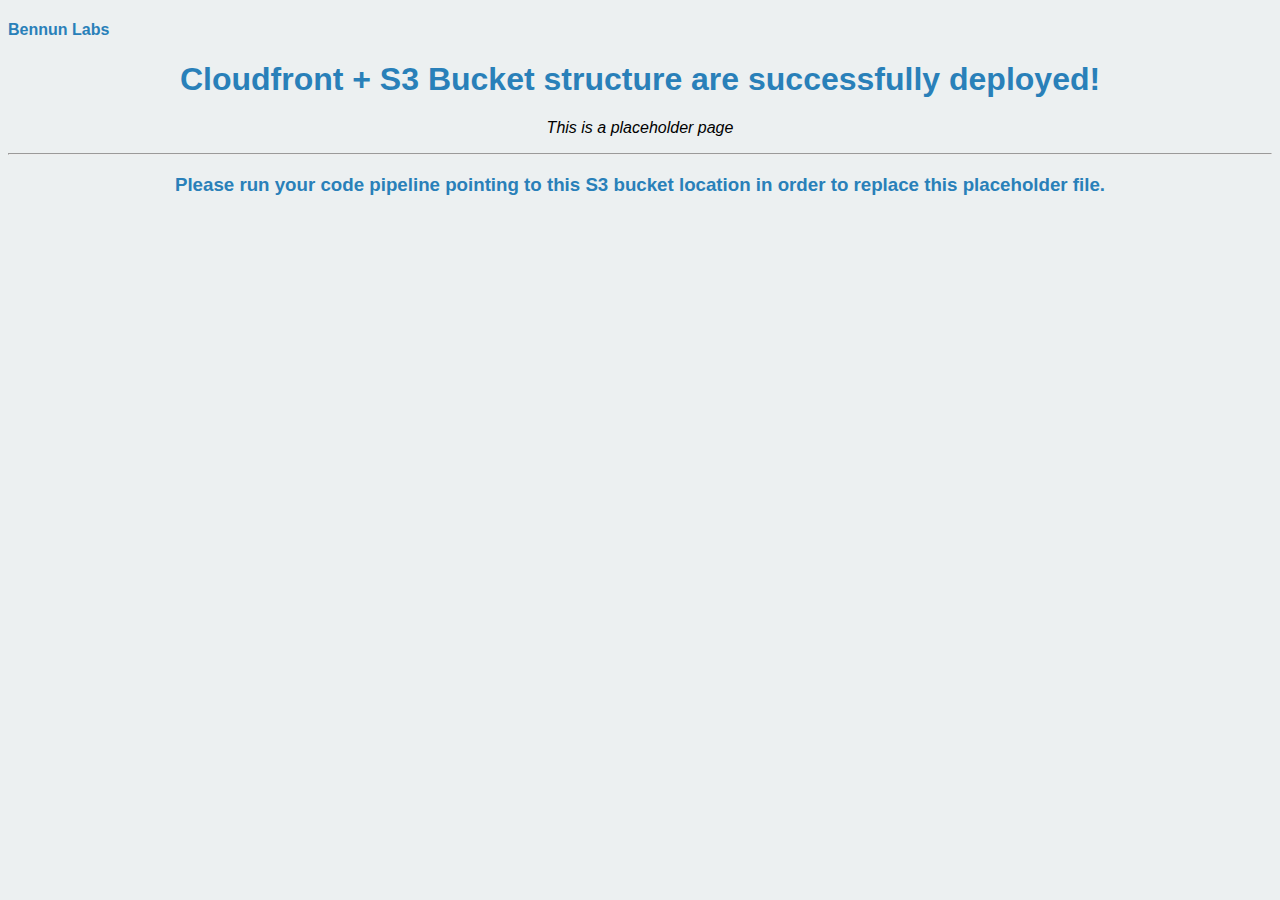
<file: index.html>
<!DOCTYPE html>
<html lang="en">
<head>
  <meta charset="UTF-8">
  <meta http-equiv="X-UA-Compatible" content="IE=edge">
  <meta name="viewport" content="width=device-width, initial-scale=1.0">
  <title>Bennun Labs</title>

  <style>
    body{
      background-color: #ecf0f1;
      font-family: sans-serif;
    }

    h1, h2, h3, h4{
      color: #2980b9;
    }

    h1, h3, p{
      text-align: center;
    }

    a:visited, a:link{
      color: #2980b9;
      text-decoration: none;
    }

    a:hover{
      color: #34495e;
    }
  </style>

</head>
<body bgcolor="#bebebe">
  <h4><a href="#">Bennun Labs</a></h4>
  <h1>Cloudfront + S3 Bucket structure are successfully deployed!</h1>
  <p><em>This is a placeholder page</em></p>
  <hr>
  <h3>Please run your code pipeline pointing to this S3 bucket location in order to replace this placeholder file.</h3>
</body>
</html>
</file>
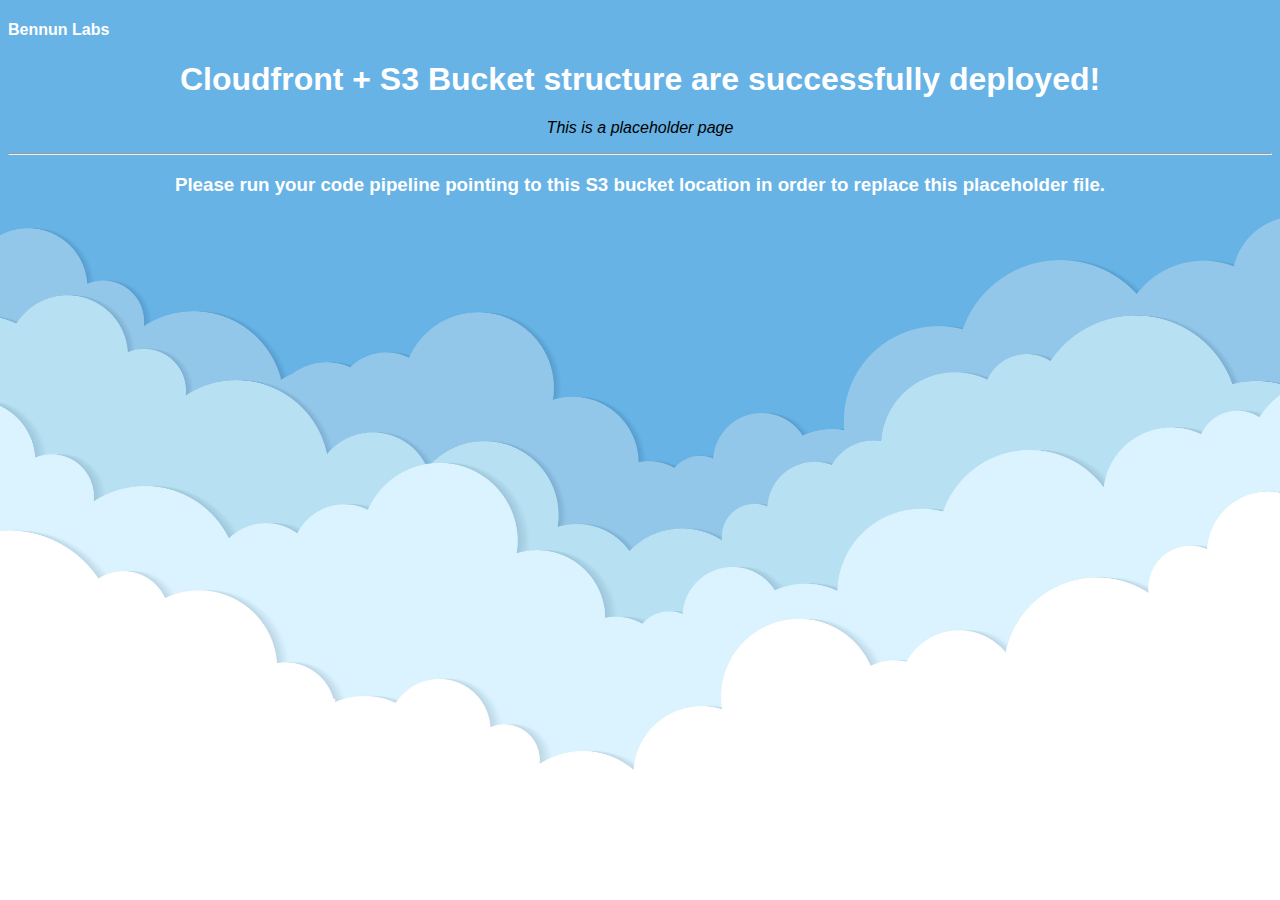
<file: site_infra/public/index.html>
<!DOCTYPE html>
<html lang="en">
<head>
  <meta charset="UTF-8">
  <meta http-equiv="X-UA-Compatible" content="IE=edge">
  <meta name="viewport" content="width=device-width, initial-scale=1.0">
  <title>Template Static Website Deployed in AWS Environment | Bennun Labs</title>
  <link rel="stylesheet" href="./css/style.css">

  <script src="./js/scripts.js"></script>

</head>
<body>
  <h4><a href="#">Bennun Labs</a></h4>
  <h1>Cloudfront + S3 Bucket structure are successfully deployed!</h1>
  <p><em>This is a placeholder page</em></p>
  <hr>
  <h3>Please run your code pipeline pointing to this S3 bucket location in order to replace this placeholder file.</h3>
</body>
</html>
</file>
<file: site_infra/public/css/style.css>
body{
  background: url("../images/clouds.jpg") no-repeat;
  background-size: cover;
  font-family: sans-serif;
}

h1, h2, h3, h4{
  color: #fff;
}

h1, h3, p{
  text-align: center;
}

a:visited, a:link{
  color: #fff;
  text-decoration: none;
}

a:hover{
  color: #dcf3ff;
}
</file>
